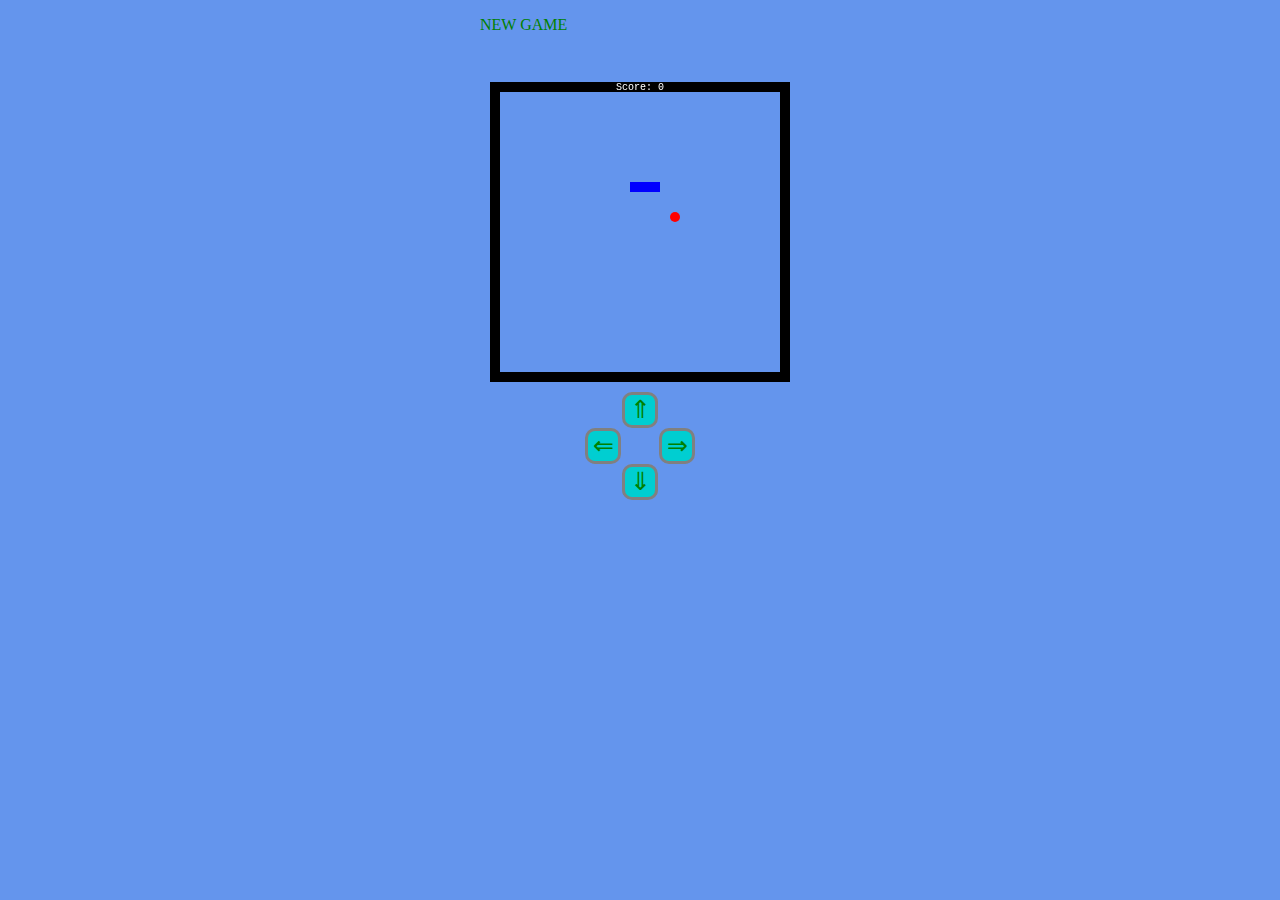
<file: www/index.html>
<!DOCTYPE html>
<html>
<head>
	<meta charset="utf-8" />
	<title>SNAKE</title>
	<meta name="viewport" content="initial-scale=1, maximum-scale=1, user-scalable=no, width=device-width">
	
	<link rel="Stylesheet" href="style.css" type="text/css" />
	
	</head>
<body>

<div id="container">
	<p id="start"  >
		NEW GAME	
	</p>

	<div id="board">
	<canvas id="canvas" height="300" width="300"></canvas>
	<script src="http://code.jquery.com/jquery-2.1.0.js"></script>
	</div>
	<div id="controler">
		<div id="A" onclick>
			&#8657
		</div>

		<div id="B" onclick>
			&#8656
		</div>
		
		<div id="C" onclick>
			&#8658
		</div>
		<div style="clear:both;"></div>

		<div id="D" onclick>
			&#8659
		</div>
	</div>
</div>
	



<script src="snake.js" type="text/javascript" src="cordova.js"></script>

</body>
</html>
</file>
<file: www/style.css>
body
{
	background-color: #6495ED;
	color: green;
}

#container
{
	width: 320px;
	height: 420px;
	margin-left: auto;
	margin-right: auto;
}

#start
{
	width: 320px;
	height: 50px;
	margin-left: auto;
	margin-right: auto;
}

#board
{
	width: 300px;
	height: 300px;
	margin-left: auto;
	margin-right: auto;
}

#controler
{
	width: 110px;
	height: 110px;
	margin-top: 10px;
	margin-left: auto;
	margin-right: auto;
	text-align: center;
}

#A
{
	width: 30px;
	height: 30px;
	margin-left: auto;
	margin-right: auto;
	text-align: center;
	border: 3px solid gray;
	border-radius: 10px;
	font-size: 25px;
	background-color: #00CED1
}

#B
{
	width: 30px;
	height: 30px;
	float: left ;
	text-align: center;
	border: 3px solid gray;
	border-radius: 10px;
	font-size: 25px;
	background-color: #00CED1
}

#C
{
	width: 30px;
	height: 30px;
	float: right;
	text-align: center;
	border: 3px solid gray;
	border-radius: 10px;
	font-size: 25px;
	background-color: #00CED1
}

#D
{
	width: 30px;
	height: 30px;
	margin-left: auto;
	margin-right: auto;
	text-align: center;
	border: 3px solid gray;
	border-radius: 10px;
	font-size: 25px;
	background-color: #00CED1
</file>
